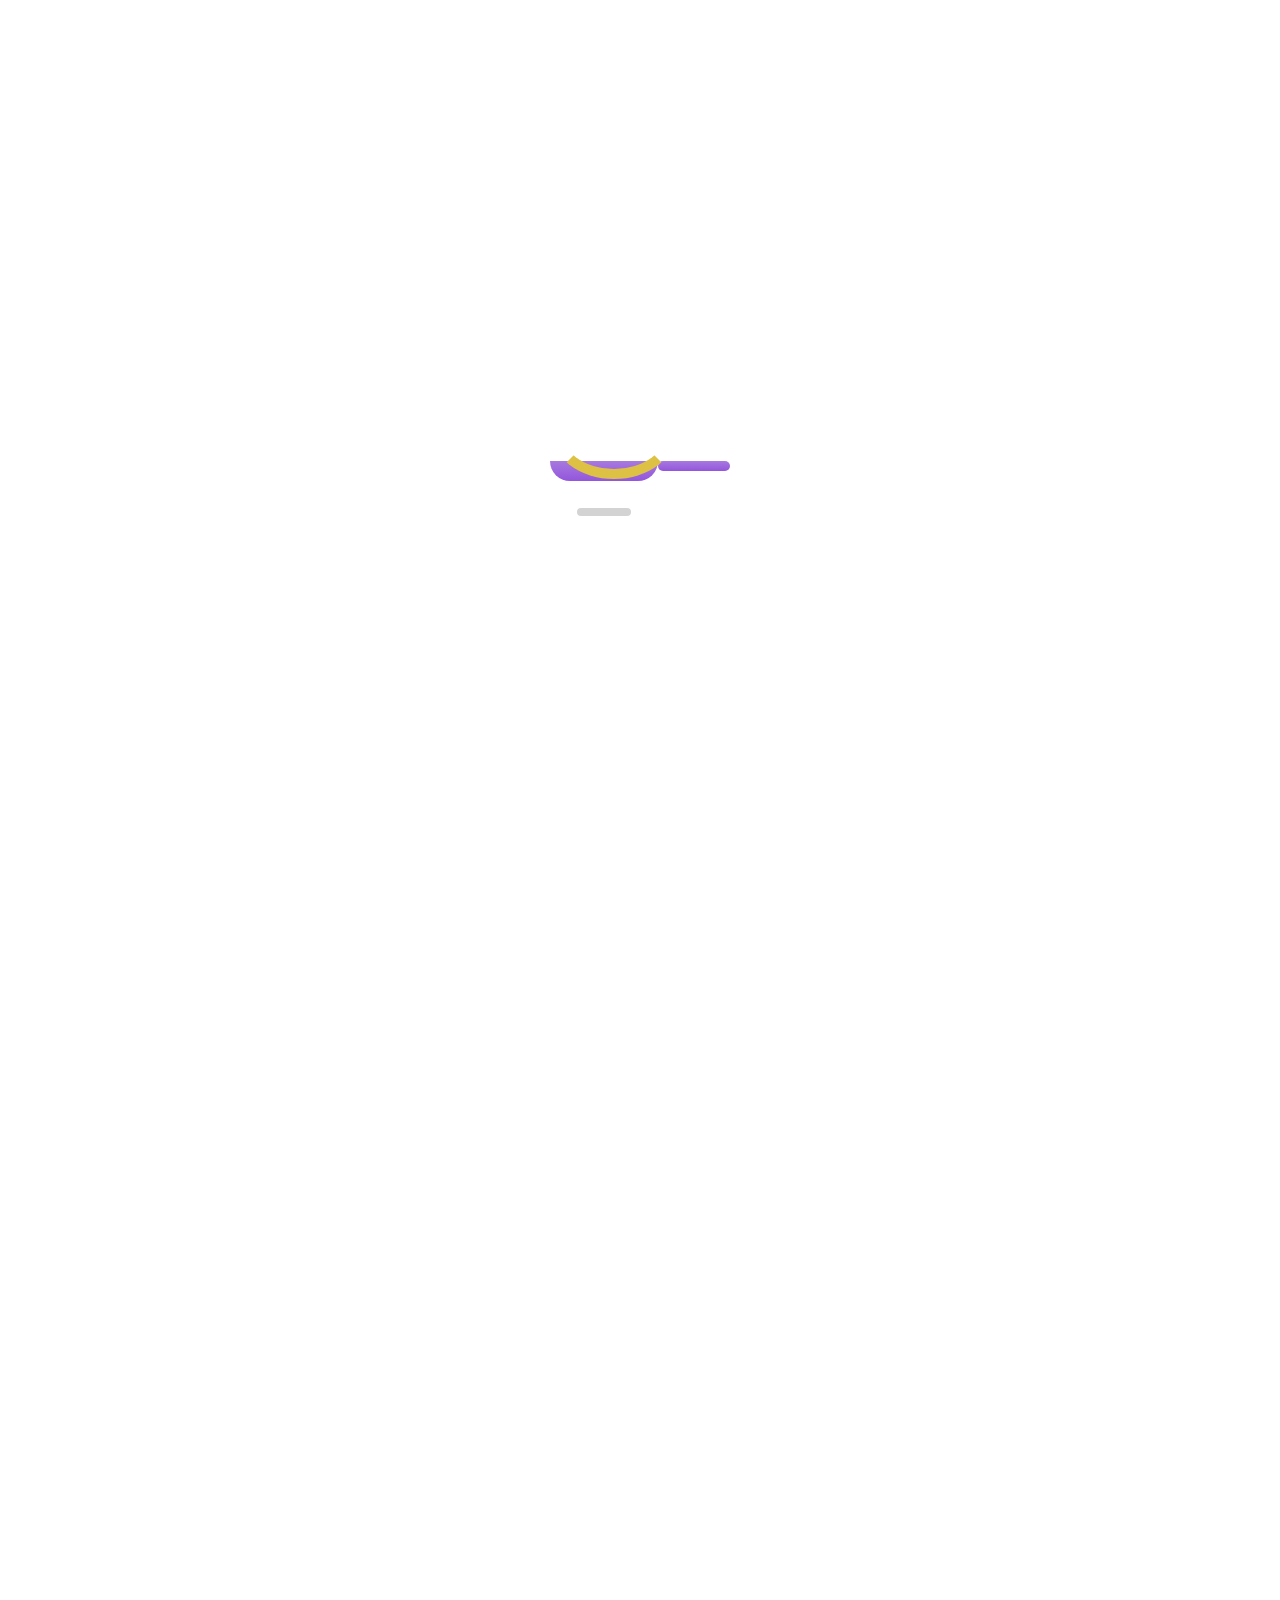
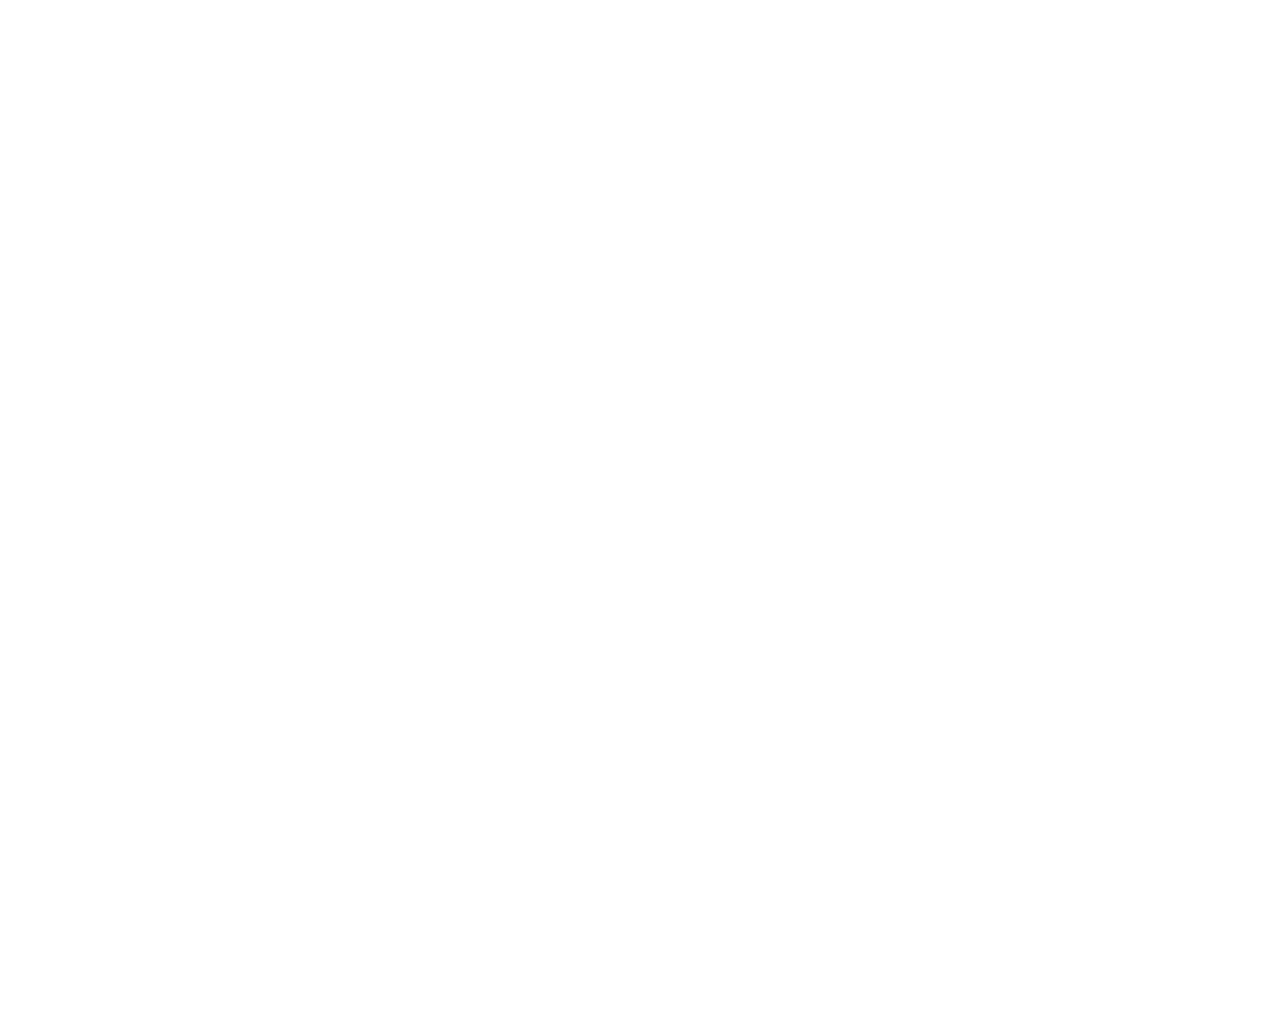
<file: index.html>
<!DOCTYPE html>
<html lang="fr">
    <head>
        <meta charset="utf-8" />
        <meta name="viewport" content="width=device-width, shrink-to-fit=no, user-scalable=no" />

        <link rel="stylesheet" href="https://use.fontawesome.com/releases/v5.15.4/css/all.css" integrity="sha384-DyZ88mC6Up2uqS4h/KRgHuoeGwBcD4Ng9SiP4dIRy0EXTlnuz47vAwmeGwVChigm" crossorigin="anonymous" />
        <link rel="stylesheet" href="https://fonts.googleapis.com/css2?family=Shrikhand&display=swap" />
        <link rel="stylesheet" href="https://fonts.googleapis.com/css2?family=Roboto:ital,wght@0,100;0,300;0,400;0,500;0,700;0,900;1,100;1,300;1,400;1,500;1,700;1,900&display=swap" />
        <link rel="stylesheet" type="text/css" href="css/normalize.css" />
        <link rel="stylesheet" type="text/css" href="css/style.css" />
        <link rel="icon" type="image/png" href="images/logo/Favicon.png" />

        <title>Ohmyfood!</title>
    </head>

    <body>
        <div class="loading-page">
            <div class="loading-page__loader">
                <div class="crepe"></div>
                <div class="pan-container">
                  <div class="pan"></div>
                  <div class="handle"></div>
                </div>
                <div class="shadow"></div>
            </div>
        </div>

        <header>
            <div class="header__logo">
                <img src="images/logo/ohmyfood.png" title="Logo Ohmyfood!" alt="Logo Ohmyfood!">
            </div>
        </header>

        <main>
            <section class="location-search">
                <form>
                    <label for="searchbar"><i class="fas fa-map-marker-alt"></i></label>
                    <input type="text" name="searchbar" id="searchbar" placeholder="Paris, Belleville"/>
                </form>
            </section>

            <section class="presentation">
                <h2>Réservez le menu qui vous convient</h2>
                
                <div class="presentation__text">
                    <p>Découvrez des restaurants d'exception, séléctionnés par nos soins.</p>
                </div>

                <div class="presentation__button">
                    <a href="#">Explorer nos restaurants</a>
                </div>
            </section>

            <section class="tutorial">
                <h2>Fonctionnement</h2>
                
                <div class="tutorial__container">
                    <p>1</p>
                    <div class="tutorial__container__elements">
                        <i class="fas fa-mobile-alt fa-fw"></i>
                        <p>Choisissez un restaurant</p>
                    </div>
                </div>

                <div class="tutorial__container">
                    <p>2</p>
                    <div class="tutorial__container__elements">
                        <i class="fas fa-list-ul fa-fw"></i>
                        <p>Composez votre menu</p>
                    </div>
                </div>

                <div class="tutorial__container">
                    <p>3</p>
                    <div class="tutorial__container__elements">
                        <i class="fas fa-store fa-fw"></i>
                        <p>Dégustez au restaurant</p>
                    </div>
                </div>
            </section>

            <section class="results">
                <h2>Restaurants</h2>

                <div class="results__container">
                    <div class="results__container__item results__container__item--new">
                        <span class="new-icon">Nouveau</span>
                        <a href="pages/menu_la-palette-du-gout.html"><img src="images/restaurants/jay-wennington-N_Y88TWmGwA-unsplash.jpg" alt="Photo du restaurant La palette du goût"></a>
                        <div class="text">
                            <a href="pages/menu_la-palette-du-gout.html">
                                <h3>La palette du goût</h3>
                                <p>Ménilmontant</p>
                            </a>
                        </div>
                        <div class="icon">
                            <i class="far fa-heart"></i>
                            <i class="fas fa-heart"></i>
                        </div>
                    </div>

                    <div class="results__container__item results__container__item--new">
                        <span class="new-icon">Nouveau</span>
                        <a href="pages/menu_la-note-enchantee.html"><img src="images/restaurants/stil-u2Lp8tXIcjw-unsplash.jpg" alt="Photo du restaurant La note enchantée"></a>
                        <div class="text">
                            <a href="pages/menu_la-note-enchantee.html">
                                <h3>La note enchantée</h3>
                                <p>Charonne</p>
                            </a>
                        </div>
                        <div class="icon">
                            <i class="far fa-heart"></i>
                            <i class="fas fa-heart"></i>
                        </div>
                    </div>

                    <div class="results__container__item">
                        <span class="new-icon">Nouveau</span>
                        <a href="pages/menu_a-la-francaise.html"><img src="images/restaurants/toa-heftiba-DQKerTsQwi0-unsplash.jpg" alt="Photo du restaurant À la française"></a>
                        <div class="text">
                            <a href="pages/menu_a-la-francaise.html">
                                <h3>À la française</h3>
                                <p>Cité Rouge</p>
                            </a>
                        </div>
                        <div class="icon">
                            <i class="far fa-heart"></i>
                            <i class="fas fa-heart"></i>
                        </div>
                    </div>

                    <div class="results__container__item">
                        <span class="new-icon">Nouveau</span>
                        <a href="pages/menu_le-delice-des-sens.html"><img src="images/restaurants/louis-hansel-shotsoflouis-qNBGVyOCY8Q-unsplash.jpg" alt="Photo du restaurant Le délice des sens"></a>
                        <div class="text">
                            <a href="pages/menu_le-delice-des-sens.html">
                                <h3>Le délice des sens</h3>
                                <p>Folie-Méricourt</p>
                            </a>
                        </div>
                        <div class="icon">
                            <i class="far fa-heart"></i>
                            <i class="fas fa-heart"></i>
                        </div>
                    </div>
                </div>
            </section>
        </main>

        <footer>
            <div class="footer__container">
                <div class="footer__logo">
                    <img src="images/logo/ohmyfood.png" title="Logo Ohmyfood!" alt="Logo Ohmyfood!">
                </div>
                
                <div class="footer__text">
                    <ul>
                        <li>
                            <a href="#"><i class="fas fa-utensils"></i><p>Proposer un restaurant</p></a>
                        </li>
                        <li>
                            <a href="#"><i class="fas fa-hands-helping"></i><p>Devenir partenaire</p></a>
                        </li>
                        <li>
                            <a href="#"><p>Mentions légales</p></a>
                        </li>
                        <li>
                            <a href="mailto:pierrick-laurent@hotmail.fr"><p>Contact</p></a>
                        </li>
                    </ul>
                </div>
            </div>
        </footer>
    </body>
</html>
</file>
<file: css/style.css>
body {
  display: -webkit-box;
  display: -ms-flexbox;
  display: flex;
  -webkit-box-orient: vertical;
  -webkit-box-direction: normal;
      -ms-flex-direction: column;
          flex-direction: column;
  -webkit-box-align: center;
      -ms-flex-align: center;
          align-items: center;
}

body * {
  font-family: 'Roboto', Arial, sans-serif;
}

body img {
  max-width: 100%;
}

body button {
  background-color: inherit;
  border: 0px solid black;
  color: inherit;
}

.loading-page {
  position: fixed;
  width: 100vw;
  height: 100vh;
  display: -webkit-box;
  display: -ms-flexbox;
  display: flex;
  -webkit-box-pack: center;
      -ms-flex-pack: center;
          justify-content: center;
  -webkit-box-align: center;
      -ms-flex-align: center;
          align-items: center;
  -webkit-animation: loaderFadeOut 4s ease 1;
          animation: loaderFadeOut 4s ease 1;
  -webkit-animation-fill-mode: forwards;
          animation-fill-mode: forwards;
}

.loading-page ~ main, .loading-page ~ header, .loading-page ~ footer {
  -webkit-animation: loaderFadeIn 4s ease 1;
          animation: loaderFadeIn 4s ease 1;
  -webkit-animation-fill-mode: forwards;
          animation-fill-mode: forwards;
}

.loading-page__loader {
  width: 180px;
  height: 180px;
}

.loading-page__loader .crepe {
  position: relative;
  top: 10%;
  left: 0;
  width: 60%;
  height: 45%;
  border: 10px solid transparent;
  border-bottom: 10px solid #ddc144;
  border-radius: 50%;
  -webkit-animation: crepe 1500ms infinite;
          animation: crepe 1500ms infinite;
  -webkit-animation-timing-function: linear;
          animation-timing-function: linear;
}

.loading-page__loader .pan-container {
  display: -webkit-box;
  display: -ms-flexbox;
  display: flex;
  width: 100%;
  -webkit-animation: pan 1500ms infinite;
          animation: pan 1500ms infinite;
}

.loading-page__loader .pan-container .pan {
  width: 60%;
  height: 20px;
  background: -webkit-gradient(linear, left top, left bottom, from(#a779de), to(#9356DC));
  background: linear-gradient(#a779de, #9356DC);
  border-bottom-right-radius: 20px;
  border-bottom-left-radius: 20px;
}

.loading-page__loader .pan-container .handle {
  width: 40%;
  height: 10px;
  background: -webkit-gradient(linear, left top, left bottom, from(#a779de), to(#9356DC));
  background: linear-gradient(#a779de, #9356DC);
  border-top-right-radius: 10px;
  border-top-left-radius: 10px;
  border-bottom-right-radius: 10px;
  border-bottom-left-radius: 10px;
}

.loading-page__loader .shadow {
  position: relative;
  top: 15%;
  left: 15%;
  width: 30%;
  height: 8px;
  background: lightgray;
  border-radius: 20px;
  -webkit-animation: shadow 1500ms infinite;
          animation: shadow 1500ms infinite;
}

@-webkit-keyframes crepe {
  0% {
    width: 10%;
    -webkit-transform: rotate(0deg);
            transform: rotate(0deg);
  }
  10% {
    left: 0%;
    -webkit-transform: rotate(0deg);
            transform: rotate(0deg);
  }
  20% {
    width: 0%;
    left: 20%;
  }
  30% {
    width: 25%;
  }
  50% {
    left: 15%;
    width: 35%;
  }
  70% {
    width: 30%;
    left: 18%;
    -webkit-transform: rotate(240deg);
            transform: rotate(240deg);
  }
  90% {
    width: 30%;
    left: 10%;
  }
  100% {
    width: 2%;
    left: 25%;
    -webkit-transform: rotate(360deg);
            transform: rotate(360deg);
  }
}

@keyframes crepe {
  0% {
    width: 10%;
    -webkit-transform: rotate(0deg);
            transform: rotate(0deg);
  }
  10% {
    left: 0%;
    -webkit-transform: rotate(0deg);
            transform: rotate(0deg);
  }
  20% {
    width: 0%;
    left: 20%;
  }
  30% {
    width: 25%;
  }
  50% {
    left: 15%;
    width: 35%;
  }
  70% {
    width: 30%;
    left: 18%;
    -webkit-transform: rotate(240deg);
            transform: rotate(240deg);
  }
  90% {
    width: 30%;
    left: 10%;
  }
  100% {
    width: 2%;
    left: 25%;
    -webkit-transform: rotate(360deg);
            transform: rotate(360deg);
  }
}

@-webkit-keyframes pan {
  0% {
    -webkit-transform: rotate(0deg);
            transform: rotate(0deg);
    -webkit-transform-origin: top right;
            transform-origin: top right;
  }
  10% {
    -webkit-transform: rotate(-2deg);
            transform: rotate(-2deg);
    -webkit-transform-origin: top right;
            transform-origin: top right;
  }
  50% {
    -webkit-transform: rotate(15deg);
            transform: rotate(15deg);
  }
  100% {
    -webkit-transform: rotate(0deg);
            transform: rotate(0deg);
  }
}

@keyframes pan {
  0% {
    -webkit-transform: rotate(0deg);
            transform: rotate(0deg);
    -webkit-transform-origin: top right;
            transform-origin: top right;
  }
  10% {
    -webkit-transform: rotate(-2deg);
            transform: rotate(-2deg);
    -webkit-transform-origin: top right;
            transform-origin: top right;
  }
  50% {
    -webkit-transform: rotate(15deg);
            transform: rotate(15deg);
  }
  100% {
    -webkit-transform: rotate(0deg);
            transform: rotate(0deg);
  }
}

@-webkit-keyframes shadow {
  0% {
    width: 30%;
  }
  50% {
    width: 40%;
    left: 20px;
  }
  100% {
    width: 30%;
  }
}

@keyframes shadow {
  0% {
    width: 30%;
  }
  50% {
    width: 40%;
    left: 20px;
  }
  100% {
    width: 30%;
  }
}

@-webkit-keyframes loaderFadeIn {
  0% {
    opacity: 0;
  }
  75% {
    opacity: 0;
  }
  100% {
    opacity: 1;
  }
}

@keyframes loaderFadeIn {
  0% {
    opacity: 0;
  }
  75% {
    opacity: 0;
  }
  100% {
    opacity: 1;
  }
}

@-webkit-keyframes loaderFadeOut {
  0% {
    opacity: 1;
  }
  50% {
    opacity: 1;
  }
  75% {
    opacity: 0;
  }
  100% {
    opacity: 0;
  }
}

@keyframes loaderFadeOut {
  0% {
    opacity: 1;
  }
  50% {
    opacity: 1;
  }
  75% {
    opacity: 0;
  }
  100% {
    opacity: 0;
  }
}

.loader-canceler ~ main, .loader-canceler ~ header, .loader-canceler ~ footer {
  -webkit-animation: instantFade 0s;
          animation: instantFade 0s;
  -webkit-animation-fill-mode: forwards;
          animation-fill-mode: forwards;
}

@-webkit-keyframes instantFade {
  0% {
    opacity: 0;
  }
  100% {
    opacity: 1;
  }
}

@keyframes instantFade {
  0% {
    opacity: 0;
  }
  100% {
    opacity: 1;
  }
}

header {
  max-width: 1200px;
  width: 100%;
  opacity: 0;
  display: -webkit-box;
  display: -ms-flexbox;
  display: flex;
  -webkit-box-align: center;
      -ms-flex-align: center;
          align-items: center;
}

header .header__return {
  position: absolute;
  font-size: 20px;
  margin-left: 20px;
}

header .header__return a {
  text-decoration: none;
  color: black;
}

@media all and (min-width: 768px) {
  header .header__return {
    font-size: 28px;
    margin-left: 40px;
  }
}

@media all and (min-width: 992px) {
  header .header__return {
    margin-left: 50px;
  }
}

header .header__logo {
  display: -webkit-box;
  display: -ms-flexbox;
  display: flex;
  -webkit-box-pack: center;
      -ms-flex-pack: center;
          justify-content: center;
  width: 100%;
  margin-top: 25px;
  padding-bottom: 15px;
}

header .header__logo img {
  width: 50%;
  max-width: 340px;
}

@media all and (min-width: 768px) {
  header {
    margin-top: 30px;
  }
}

main {
  max-width: 1200px;
  width: 100%;
  opacity: 0;
}

/* --------------------------------------------------------------------------------------------------- */
/* Page d'acceuil */
.location-search {
  display: -webkit-box;
  display: -ms-flexbox;
  display: flex;
  -webkit-box-pack: center;
      -ms-flex-pack: center;
          justify-content: center;
}

.location-search form {
  display: -webkit-box;
  display: -ms-flexbox;
  display: flex;
  -webkit-box-pack: center;
      -ms-flex-pack: center;
          justify-content: center;
  -webkit-box-align: center;
      -ms-flex-align: center;
          align-items: center;
  font-size: 18px;
  background-color: #e7e7e7;
  -webkit-box-shadow: inset 0px 5px 15px -10px black;
          box-shadow: inset 0px 5px 15px -10px black;
  height: 50px;
  width: 100%;
}

.location-search form label {
  border: 0px solid white;
}

.location-search form input {
  text-align: center;
  -webkit-appearance: none;
     -moz-appearance: none;
          appearance: none;
  color: black;
  background-color: #e7e7e7;
  border: 0px solid white;
  width: 40%;
}

.location-search form input::-webkit-input-placeholder {
  color: black;
}

.location-search form input:-ms-input-placeholder {
  color: black;
}

.location-search form input::-ms-input-placeholder {
  color: black;
}

.location-search form input::placeholder {
  color: black;
}

.location-search form input:focus {
  outline: none;
}

.location-search form input:focus::-webkit-input-placeholder {
  color: transparent;
}

.location-search form input:focus:-ms-input-placeholder {
  color: transparent;
}

.location-search form input:focus::-ms-input-placeholder {
  color: transparent;
}

.location-search form input:focus::placeholder {
  color: transparent;
}

@media all and (min-width: 768px) {
  .location-search form {
    max-width: 600px;
    border-radius: 25px;
    margin-top: 50px;
    margin-bottom: 40px;
  }
}

.presentation {
  display: -webkit-box;
  display: -ms-flexbox;
  display: flex;
  -webkit-box-orient: vertical;
  -webkit-box-direction: normal;
      -ms-flex-direction: column;
          flex-direction: column;
  -webkit-box-align: center;
      -ms-flex-align: center;
          align-items: center;
  text-align: center;
  font-size: 18px;
  background-color: #f7f7f7;
}

.presentation h2 {
  margin: 0;
  margin-top: 50px;
  font-size: 25px;
  font-weight: 500;
  width: 75%;
}

.presentation__text {
  margin-top: 20px;
  font-size: 18px;
  font-weight: 200;
}

.presentation__text p {
  margin: 0;
}

.presentation__button {
  margin-top: 50px;
  margin-bottom: 80px;
}

.presentation__button a {
  padding: 15px;
  background: -webkit-gradient(linear, left top, left bottom, from(#FF79DA), to(#9356DC));
  background: linear-gradient(#FF79DA, #9356DC);
  border-radius: 25px;
  -webkit-box-shadow: 0px 6px 8px 0px #c7c7c7;
          box-shadow: 0px 6px 8px 0px #c7c7c7;
  text-decoration: none;
  color: white;
  -webkit-transition: color 250ms, -webkit-box-shadow 250ms;
  transition: color 250ms, -webkit-box-shadow 250ms;
  transition: box-shadow 250ms, color 250ms;
  transition: box-shadow 250ms, color 250ms, -webkit-box-shadow 250ms;
  width: 50%;
}

.presentation__button a:hover {
  -webkit-box-shadow: 0px 6px 12px 0px #a7a7a7;
          box-shadow: 0px 6px 12px 0px #a7a7a7;
  color: #e7e7e7;
}

@media all and (min-width: 768px) {
  .presentation {
    border-radius: 25px;
    margin-left: 5%;
    margin-right: 5%;
  }
}

.tutorial {
  display: -webkit-box;
  display: -ms-flexbox;
  display: flex;
  -webkit-box-orient: vertical;
  -webkit-box-direction: normal;
      -ms-flex-direction: column;
          flex-direction: column;
  -webkit-box-align: center;
      -ms-flex-align: center;
          align-items: center;
  text-align: center;
  margin-top: 25px;
  margin-left: 5%;
  margin-right: 5%;
  margin-bottom: 80px;
}

.tutorial h2 {
  -ms-flex-item-align: start;
      align-self: flex-start;
  font-size: 25px;
  font-weight: 500;
}

.tutorial__container {
  display: -webkit-box;
  display: -ms-flexbox;
  display: flex;
  -webkit-box-pack: center;
      -ms-flex-pack: center;
          justify-content: center;
  -webkit-box-align: center;
      -ms-flex-align: center;
          align-items: center;
  position: relative;
  width: 90%;
}

.tutorial__container > p {
  position: absolute;
  top: 52px;
  left: -15px;
  line-height: 25px;
  width: 25px;
  font-size: 15px;
  color: white;
  background-color: #9356DC;
  border-radius: 25px;
  margin: 0;
}

.tutorial__container__elements {
  display: -webkit-box;
  display: -ms-flexbox;
  display: flex;
  -webkit-box-align: center;
      -ms-flex-align: center;
          align-items: center;
  -webkit-transition: background-color 250ms;
  transition: background-color 250ms;
  border-radius: 20px;
  -webkit-box-shadow: 0 6px 10px 0 #c7c7c7;
          box-shadow: 0 6px 10px 0 #c7c7c7;
  text-decoration: none;
  color: black;
  width: 100%;
  padding: 10px;
  margin-top: 30px;
}

.tutorial__container__elements:hover {
  background-color: #9356DC26;
}

.tutorial__container__elements:hover i {
  color: #9356DC;
}

.tutorial__container__elements i {
  font-size: 22px;
  color: #7c7c7c;
  -webkit-transition: color 250ms;
  transition: color 250ms;
  width: 50px;
  line-height: 25px;
}

.tutorial__container__elements p {
  font-size: 17px;
  font-weight: 500;
  margin: 0;
  margin-top: 15px;
  margin-bottom: 15px;
  margin-left: 10px;
}

.results {
  padding-top: 40px;
  background-color: #f7f7f7;
}

.results h2 {
  -ms-flex-item-align: start;
      align-self: flex-start;
  font-size: 25px;
  font-weight: 500;
  margin-left: 5%;
}

.results__container {
  display: -webkit-box;
  display: -ms-flexbox;
  display: flex;
  -webkit-box-orient: vertical;
  -webkit-box-direction: normal;
      -ms-flex-direction: column;
          flex-direction: column;
  -webkit-box-align: center;
      -ms-flex-align: center;
          align-items: center;
  margin-left: 5%;
  margin-right: 5%;
  padding-bottom: 50px;
}

.results__container__item {
  margin: 0;
  display: -webkit-box;
  display: -ms-flexbox;
  display: flex;
  -ms-flex-wrap: wrap;
      flex-wrap: wrap;
  position: relative;
  background-color: white;
  border-radius: 20px;
  -webkit-box-shadow: 0 0 20px #C8C8C8;
          box-shadow: 0 0 20px #C8C8C8;
  -webkit-transition: -webkit-box-shadow 0.2s;
  transition: -webkit-box-shadow 0.2s;
  transition: box-shadow 0.2s;
  transition: box-shadow 0.2s, -webkit-box-shadow 0.2s;
  width: 100%;
  margin-bottom: 20px;
}

.results__container__item:hover {
  -webkit-box-shadow: 0 0 20px #a8a8a8;
          box-shadow: 0 0 20px #a8a8a8;
}

.results__container__item a {
  width: 100%;
}

.results__container__item a img {
  width: 100%;
  width: 100%;
  height: 175px;
  -o-object-fit: cover;
     object-fit: cover;
  border-radius: 20px 20px 0 0;
}

.results__container__item .new-icon {
  display: none;
  background-color: #99E2D0;
  color: #417f70;
  border-radius: 5px;
  position: absolute;
  right: 5px;
  margin: 15px;
  padding: 8px;
}

.results__container__item .text {
  padding-top: 15px;
  padding-bottom: 20px;
  width: 80%;
}

.results__container__item .text a {
  text-decoration: none;
  color: black;
}

.results__container__item .text a h3 {
  font-size: 19px;
  font-weight: 500;
  margin: 0;
  padding-top: 6px;
  padding-left: 15px;
  padding-bottom: 6px;
  width: 80%;
}

.results__container__item .text a p {
  font-size: 18px;
  font-weight: 200;
  margin: 0;
  padding-left: 15px;
  width: 80%;
}

.results__container__item .icon {
  width: 20%;
  display: -webkit-box;
  display: -ms-flexbox;
  display: flex;
  -webkit-box-pack: center;
      -ms-flex-pack: center;
          justify-content: center;
  -webkit-box-align: center;
      -ms-flex-align: center;
          align-items: center;
}

.results__container__item .icon i {
  display: inline-block;
  position: absolute;
  font-size: 24px;
  width: 24px;
  background: -webkit-gradient(linear, left top, left bottom, from(#FF79DA), to(#9356DC));
  background: linear-gradient(#FF79DA, #9356DC);
  background-clip: text;
  -webkit-background-clip: text;
}

.results__container__item .icon .far {
  opacity: 1;
  -webkit-transition: opacity 250ms;
  transition: opacity 250ms;
}

.results__container__item .icon .fas {
  color: transparent;
  opacity: 0;
  -webkit-transition: opacity 250ms;
  transition: opacity 250ms;
}

.results__container__item .icon:hover > .far {
  opacity: 0;
}

.results__container__item .icon:hover > .fas {
  opacity: 1;
}

.results__container__item--new .new-icon {
  display: -webkit-box;
  display: -ms-flexbox;
  display: flex;
}

@media all and (min-width: 768px) {
  .results {
    border-radius: 25px;
    margin-left: 5%;
    margin-right: 5%;
    margin-bottom: 50px;
  }
}

/* --------------------------------------------------------------------------------------------------- */
/* Pages de menus */
.menu {
  width: 100%;
  position: relative;
}

.menu__img {
  position: absolute;
  top: -200px;
  z-index: -1;
  min-width: 400px;
  max-width: 1200px;
}

@media all and (min-width: 768px) {
  .menu__img {
    top: -400px;
  }
  .menu__img img {
    border-radius: 25px 25px 0 0;
  }
}

@media all and (min-width: 992px) {
  .menu__img {
    top: -550px;
  }
}

.menu__container {
  width: 100%;
  background-color: #f7f7f7;
  border-radius: 30px 30px 0 0;
}

.menu__container__title {
  display: -webkit-box;
  display: -ms-flexbox;
  display: flex;
  -webkit-box-pack: justify;
      -ms-flex-pack: justify;
          justify-content: space-between;
  -webkit-box-align: center;
      -ms-flex-align: center;
          align-items: center;
  background-color: #f7f7f7;
  border-radius: 30px 30px 0 0;
  padding-top: 30px;
  margin-top: 200px;
  padding-bottom: 30px;
}

.menu__container__title h1 {
  font-family: Shrikhand;
  font-size: 26px;
  font-weight: lighter;
  margin: 0;
  margin-left: 5%;
}

.menu__container__title .icon {
  display: -webkit-box;
  display: -ms-flexbox;
  display: flex;
  -webkit-box-pack: center;
      -ms-flex-pack: center;
          justify-content: center;
  -webkit-box-align: center;
      -ms-flex-align: center;
          align-items: center;
  width: 40px;
  height: 40px;
  margin-right: 8%;
}

.menu__container__title .icon i {
  display: inline-block;
  position: absolute;
  font-size: 24px;
  width: 24px;
  background: -webkit-gradient(linear, left top, left bottom, from(#FF79DA), to(#9356DC));
  background: linear-gradient(#FF79DA, #9356DC);
  background-clip: text;
  -webkit-background-clip: text;
}

.menu__container__title .icon .far {
  opacity: 1;
  -webkit-transition: opacity 250ms;
  transition: opacity 250ms;
}

.menu__container__title .icon .fas {
  color: transparent;
  opacity: 0;
  -webkit-transition: opacity 250ms;
  transition: opacity 250ms;
}

.menu__container__title .icon:hover > .far {
  opacity: 0;
}

.menu__container__title .icon:hover > .fas {
  opacity: 1;
}

@media all and (min-width: 768px) {
  .menu__container__title {
    margin-top: 400px;
  }
}

@media all and (min-width: 992px) {
  .menu__container__title {
    margin-top: 550px;
  }
}

.menu__container .section0 {
  -webkit-animation: fadeInUp 2000ms ease 1 0ms;
          animation: fadeInUp 2000ms ease 1 0ms;
  -webkit-animation-fill-mode: forwards;
          animation-fill-mode: forwards;
}

.menu__container .section1 {
  -webkit-animation: fadeInUp 2000ms ease 1 1800ms;
          animation: fadeInUp 2000ms ease 1 1800ms;
  -webkit-animation-fill-mode: forwards;
          animation-fill-mode: forwards;
}

.menu__container .section2 {
  -webkit-animation: fadeInUp 2000ms ease 1 3600ms;
          animation: fadeInUp 2000ms ease 1 3600ms;
  -webkit-animation-fill-mode: forwards;
          animation-fill-mode: forwards;
}

.menu__container__section {
  opacity: 0;
  background-color: #f7f7f7;
  padding-bottom: 20px;
  padding-left: 3%;
  padding-right: 3%;
}

.menu__container__section h2 {
  font-size: 16px;
  font-weight: 300;
  margin: 0;
}

.menu__container__section .green-rectangle {
  display: block;
  background-color: #99E2D0;
  width: 40px;
  height: 3px;
  margin-top: 4px;
}

.menu__container__section ul {
  list-style-type: none;
  margin: 0;
  padding: 0;
}

.menu__container__section ul .element0 {
  -webkit-animation: fadeInUp 2000ms ease 1 0ms;
          animation: fadeInUp 2000ms ease 1 0ms;
  -webkit-animation-fill-mode: forwards;
          animation-fill-mode: forwards;
}

.menu__container__section ul .element1 {
  -webkit-animation: fadeInUp 2000ms ease 1 500ms;
          animation: fadeInUp 2000ms ease 1 500ms;
  -webkit-animation-fill-mode: forwards;
          animation-fill-mode: forwards;
}

.menu__container__section ul .element2 {
  -webkit-animation: fadeInUp 2000ms ease 1 1000ms;
          animation: fadeInUp 2000ms ease 1 1000ms;
  -webkit-animation-fill-mode: forwards;
          animation-fill-mode: forwards;
}

.menu__container__section ul .element3 {
  -webkit-animation: fadeInUp 2000ms ease 1 1500ms;
          animation: fadeInUp 2000ms ease 1 1500ms;
  -webkit-animation-fill-mode: forwards;
          animation-fill-mode: forwards;
}

.menu__container__section ul .element4 {
  -webkit-animation: fadeInUp 2000ms ease 1 2000ms;
          animation: fadeInUp 2000ms ease 1 2000ms;
  -webkit-animation-fill-mode: forwards;
          animation-fill-mode: forwards;
}

.menu__container__section ul .element5 {
  -webkit-animation: fadeInUp 2000ms ease 1 2500ms;
          animation: fadeInUp 2000ms ease 1 2500ms;
  -webkit-animation-fill-mode: forwards;
          animation-fill-mode: forwards;
}

.menu__container__section ul .element6 {
  -webkit-animation: fadeInUp 2000ms ease 1 3000ms;
          animation: fadeInUp 2000ms ease 1 3000ms;
  -webkit-animation-fill-mode: forwards;
          animation-fill-mode: forwards;
}

.menu__container__section ul .element7 {
  -webkit-animation: fadeInUp 2000ms ease 1 3500ms;
          animation: fadeInUp 2000ms ease 1 3500ms;
  -webkit-animation-fill-mode: forwards;
          animation-fill-mode: forwards;
}

.menu__container__section ul .element8 {
  -webkit-animation: fadeInUp 2000ms ease 1 4000ms;
          animation: fadeInUp 2000ms ease 1 4000ms;
  -webkit-animation-fill-mode: forwards;
          animation-fill-mode: forwards;
}

.menu__container__section ul .element9 {
  -webkit-animation: fadeInUp 2000ms ease 1 4500ms;
          animation: fadeInUp 2000ms ease 1 4500ms;
  -webkit-animation-fill-mode: forwards;
          animation-fill-mode: forwards;
}

.menu__container__section ul .element10 {
  -webkit-animation: fadeInUp 2000ms ease 1 5000ms;
          animation: fadeInUp 2000ms ease 1 5000ms;
  -webkit-animation-fill-mode: forwards;
          animation-fill-mode: forwards;
}

.menu__container__section ul .element11 {
  -webkit-animation: fadeInUp 2000ms ease 1 5500ms;
          animation: fadeInUp 2000ms ease 1 5500ms;
  -webkit-animation-fill-mode: forwards;
          animation-fill-mode: forwards;
}

.menu__container__section ul .element12 {
  -webkit-animation: fadeInUp 2000ms ease 1 6000ms;
          animation: fadeInUp 2000ms ease 1 6000ms;
  -webkit-animation-fill-mode: forwards;
          animation-fill-mode: forwards;
}

.menu__container__section ul li {
  opacity: 0;
  display: -webkit-box;
  display: -ms-flexbox;
  display: flex;
  -webkit-box-align: end;
      -ms-flex-align: end;
          align-items: flex-end;
  background-color: white;
  text-decoration: none;
  color: black;
  border-radius: 20px;
  -webkit-box-shadow: 0px 0px 10px 0px #d7d7d7;
          box-shadow: 0px 0px 10px 0px #d7d7d7;
  overflow: hidden;
  height: 75px;
  margin-top: 15px;
}

.menu__container__section ul li .text {
  width: 80%;
  height: 100%;
  white-space: nowrap;
  overflow: hidden;
  margin-left: 10px;
}

.menu__container__section ul li .text h3 {
  font-size: 18px;
  font-weight: 500;
  overflow: hidden;
  text-overflow: ellipsis;
  margin: 0;
  margin-top: 15px;
}

.menu__container__section ul li .text p {
  font-size: 16px;
  font-weight: 300;
  overflow: hidden;
  text-overflow: ellipsis;
  margin: 0;
  margin-top: 5px;
  margin-bottom: 15px;
}

.menu__container__section ul li .price {
  width: 20%;
  height: 100%;
  display: -webkit-box;
  display: -ms-flexbox;
  display: flex;
  -webkit-box-align: center;
      -ms-flex-align: center;
          align-items: center;
  -webkit-box-pack: center;
      -ms-flex-pack: center;
          justify-content: center;
}

.menu__container__section ul li .price p {
  font-size: 16px;
  font-weight: 600;
  padding-top: 25px;
  margin: 0;
}

.menu__container__section ul li .selected {
  position: relative;
  top: 0;
  -webkit-transition: right 500ms ease-in, width 500ms;
  transition: right 500ms ease-in, width 500ms;
  width: 0;
  text-align: center;
  background-color: #99E2D0;
  border-radius: 0 20px 20px 0;
  height: -webkit-fit-content;
  height: -moz-fit-content;
  height: fit-content;
}

.menu__container__section ul li .selected i {
  font-size: 25px;
  color: white;
  padding-top: 25px;
  padding-bottom: 25px;
  -webkit-animation: spin-out 800ms ease 1;
          animation: spin-out 800ms ease 1;
}

.menu__container__section ul li:hover .selected {
  right: 0px;
  width: 85px;
}

.menu__container__section ul li:hover .selected i {
  -webkit-animation: spin-in 600ms ease 1;
          animation: spin-in 600ms ease 1;
}

@-webkit-keyframes fadeInUp {
  from {
    opacity: 0;
    -webkit-transform: translateY(20px);
            transform: translateY(20px);
  }
  to {
    opacity: 1;
    -webkit-transform: translateY(0);
            transform: translateY(0);
  }
}

@keyframes fadeInUp {
  from {
    opacity: 0;
    -webkit-transform: translateY(20px);
            transform: translateY(20px);
  }
  to {
    opacity: 1;
    -webkit-transform: translateY(0);
            transform: translateY(0);
  }
}

@-webkit-keyframes spin-out {
  from {
    -webkit-transform: rotate(0deg);
            transform: rotate(0deg);
  }
  to {
    -webkit-transform: rotate(360deg);
            transform: rotate(360deg);
  }
}

@keyframes spin-out {
  from {
    -webkit-transform: rotate(0deg);
            transform: rotate(0deg);
  }
  to {
    -webkit-transform: rotate(360deg);
            transform: rotate(360deg);
  }
}

@-webkit-keyframes spin-in {
  from {
    -webkit-transform: rotate(0deg);
            transform: rotate(0deg);
  }
  to {
    -webkit-transform: rotate(-360deg);
            transform: rotate(-360deg);
  }
}

@keyframes spin-in {
  from {
    -webkit-transform: rotate(0deg);
            transform: rotate(0deg);
  }
  to {
    -webkit-transform: rotate(-360deg);
            transform: rotate(-360deg);
  }
}

@media all and (min-width: 768px) {
  .menu {
    width: initial;
    margin-left: 5%;
    margin-right: 5%;
  }
}

.command-btn {
  padding-top: 50px;
  padding-bottom: 70px;
  text-align: center;
  background-color: #f7f7f7;
  height: 100%;
  width: 100%;
}

.command-btn a {
  padding: 15px;
  padding-left: 40px;
  padding-right: 40px;
  background: -webkit-gradient(linear, left top, left bottom, from(#FF79DA), to(#9356DC));
  background: linear-gradient(#FF79DA, #9356DC);
  border-radius: 25px;
  -webkit-box-shadow: 0px 6px 10px 0px #c7c7c7;
          box-shadow: 0px 6px 10px 0px #c7c7c7;
  -webkit-transition: -webkit-box-shadow 250ms;
  transition: -webkit-box-shadow 250ms;
  transition: box-shadow 250ms;
  transition: box-shadow 250ms, -webkit-box-shadow 250ms;
  text-decoration: none;
  color: white;
}

.command-btn a:hover {
  -webkit-box-shadow: 0 6px 20px 0 #a8a8a8;
          box-shadow: 0 6px 20px 0 #a8a8a8;
}

@media all and (min-width: 768px) {
  .command-btn {
    width: initial;
    border-radius: 0 0 25px 25px;
    margin-left: 5%;
    margin-right: 5%;
    margin-bottom: 50px;
  }
}

/* --------------------------------------------------------------------------------------------------- */
footer {
  opacity: 0;
  max-width: 1200px;
  width: 100%;
}

footer .footer__container {
  display: -webkit-box;
  display: -ms-flexbox;
  display: flex;
  -webkit-box-orient: vertical;
  -webkit-box-direction: normal;
      -ms-flex-direction: column;
          flex-direction: column;
  background-color: #2b2b2b;
}

footer .footer__container .footer__logo {
  margin-top: 25px;
  margin-left: 6%;
}

footer .footer__container .footer__logo img {
  max-width: 110px;
  -webkit-filter: invert(1);
          filter: invert(1);
}

footer .footer__container .footer__text {
  margin-top: 15px;
  margin-bottom: 40px;
  margin-left: 6%;
}

footer .footer__container .footer__text ul {
  list-style-type: none;
  margin: 0;
  padding: 0;
}

footer .footer__container .footer__text a {
  margin-top: 10px;
  display: -webkit-box;
  display: -ms-flexbox;
  display: flex;
  text-decoration: none;
  font-size: 16px;
  color: white;
}

footer .footer__container .footer__text a:hover {
  text-decoration: underline;
}

footer .footer__container .footer__text i {
  width: 18px;
  font-size: 15px;
  margin-right: 15px;
}

footer .footer__container .footer__text p {
  margin: 0;
}

@media all and (min-width: 768px) {
  footer .footer__container {
    border-radius: 25px;
    margin-left: 5%;
    margin-right: 5%;
    margin-bottom: 20px;
  }
}
</file>
